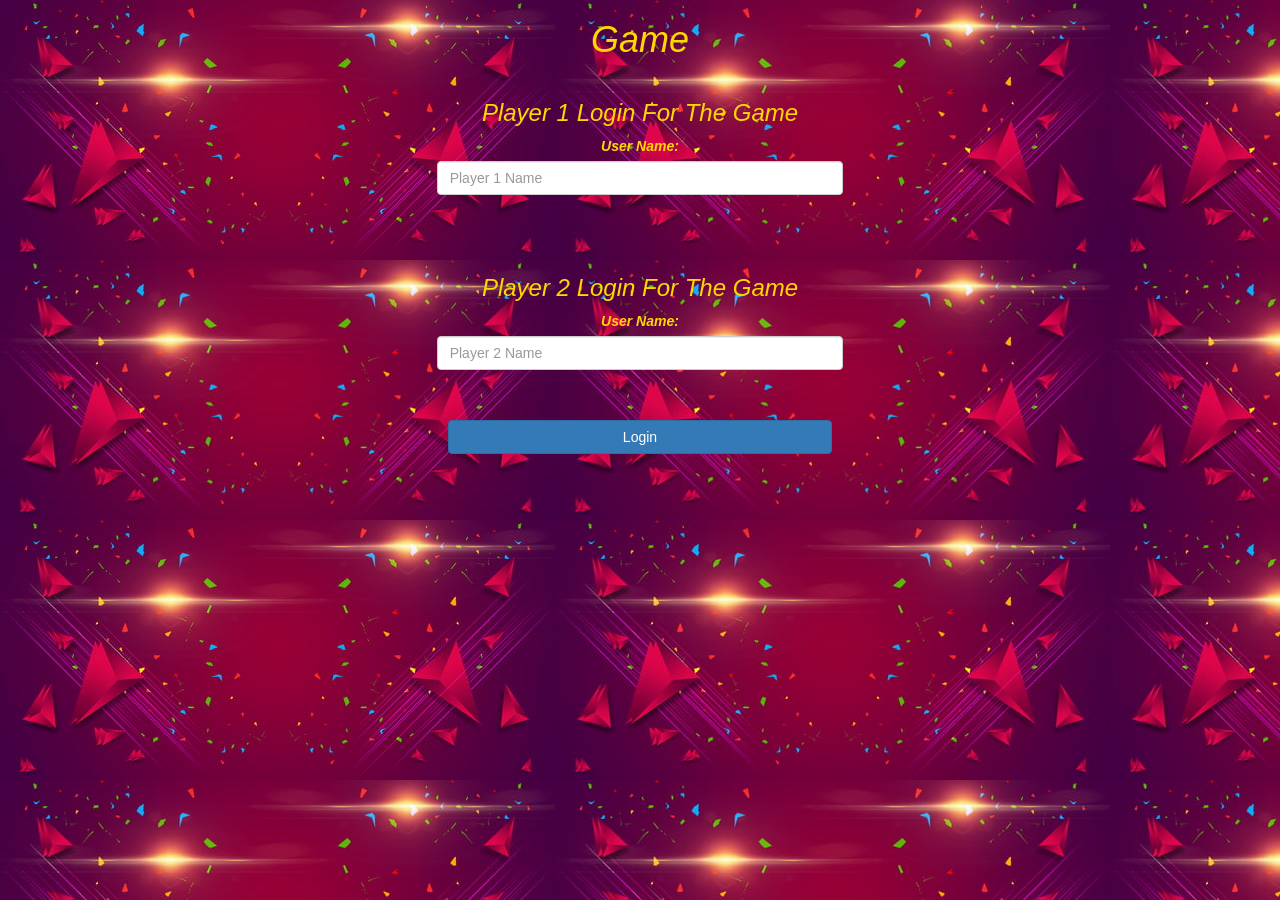
<file: index.html>
<!DOCTYPE html>
<html>
    <head>
     <title>THE MATH QUIZ</title>
<meta name="viewport" content="width=device-width, initial-scale=1">
<link rel="stylesheet" href="https://maxcdn.bootstrapcdn.com/bootstrap/3.4.0/css/bootstrap.min.css">
<script src="https://ajax.googleapis.com/ajax/libs/jquery/3.4.1/jquery.min.js"></script>
<script src="https://maxcdn.bootstrapcdn.com/bootstrap/3.4.0/js/bootstrap.min.js"></script>
<link rel="stylesheet" type="text/css" href="style.css">
<script src="game_page.js"></script>
    </head>
    <body id="body_background">
        <center>
        <h1 class="color_text">Game</h1>
        <div class="col-lg-4 col-sm-8 col-xs-11 login_div1">
          <h3 class="color_text">Player 1 Login For The Game</h3>
          <label class="color_text">User Name:</label>
          <input id="player_1_name" class="form-control" placeholder="Player 1 Name" type="text">
          <br>
        </div>
        <br>
        <div class="col-lg-4 col-sm-8 col-xs-11 login_div2">
            <h3 class="color_text">Player 2 Login For The Game</h3>
            <label class="color_text">User Name:</label>
            <input id="player_2_name" class="form-control" placeholder="Player 2 Name" type="text">
            <br>
          </div>
          <br> 
          <button style="width: 30%;" class="btn btn-primary" onclick="add_user()">Login</button>
        </center>
    </body>
    <script src="game_login.js"></script>
</html>
</file>
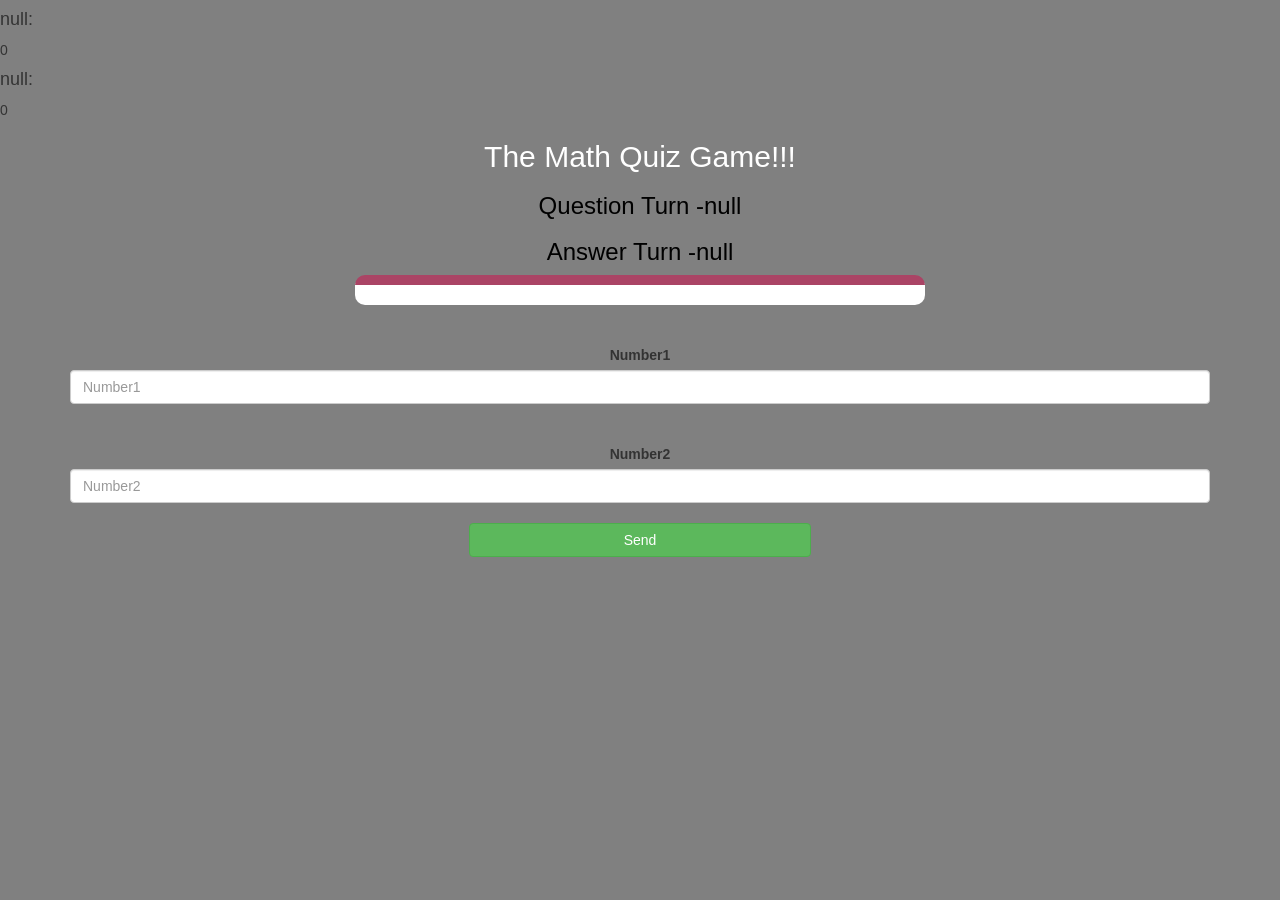
<file: game_page.html>
<!DOCTYPE html>
<html>
<head>
	<title>Guess The Word</title>

<meta name="viewport" content="width=device-width, initial-scale=1">
<link rel="stylesheet" href="https://maxcdn.bootstrapcdn.com/bootstrap/3.4.0/css/bootstrap.min.css">
<script src="https://ajax.googleapis.com/ajax/libs/jquery/3.4.1/jquery.min.js"></script>
<script src="https://maxcdn.bootstrapcdn.com/bootstrap/3.4.0/js/bootstrap.min.js"></script>

<link rel="stylesheet" type="text/css" href="game.css">
</head>
<body>

	<h4 id="player_1_name">Player1 -</h4><span id="player_1_score"></span>
	<br>
	<h4 id="player_2_name">Player2 -</h4><span id="player_2_score"></span>
<div class="container">
	<center>
		<h2 style="color: white;">The Math Quiz Game!!!</h2>
        <h3 id="player_question"></h3>
		<h3 id="player_answer"></h3>
         <div id="output" class="col-lg-6"></div>
		<br>
		<br>
		<label>Number1
		<br>
	</label>
        <input type="text" id="Number1" class="form-control" placeholder="Number1">
		<br>
		<br>
		<label>Number2
		<br>
	</label>
	    <input type="text" id="Number2" class="form-control" placeholder="Number2">
		<br>
		<button onclick="send()" class="btn btn-success" style="width: 30%;">Send</button>
	</center>
</div>

<script src="game_page.js"></script>
</body>
</html>
</file>
<file: style.css>
#body_background
{
  background-image: url(img6.jpg);
}
.login_div1 , .login_div2
	{
		background: rgba(250, 250, 250, 0);
		padding: 10px;
		float: none;
		border-radius: 15px;
	}


#player1_name , #player2_name
{
	display: inline-block;
	margin-left: 20px;
}
#word
{
	width: 60%;
}
#word_display
{
	letter-spacing: 5px;
}
#output
{
background: white;
border-radius: 10px;
border-top: 10px solid #AA4465;
padding: 10px;
float: none;
text-align: left;
}
.color_text{
    color:gold;
    font-style: italic;
}
</file>
<file: game.css>
body
{
	background: grey;
}

	.login_div1 , .login_div2
	{
		background: white;
		padding: 10px;
		float: none;
		border-radius: 15px;
	}


#player1_name , #player2_name
{
	display: inline-block;
	margin-left: 20px;
}
#word
{
	width: 60%;
}
#word_display
{
	letter-spacing: 5px;
}
#output
{
background: white;
border-radius: 10px;
border-top: 10px solid #AA4465;
padding: 10px;
float: none;
text-align: left;
}
h3{
	color: black;
}
</file>
